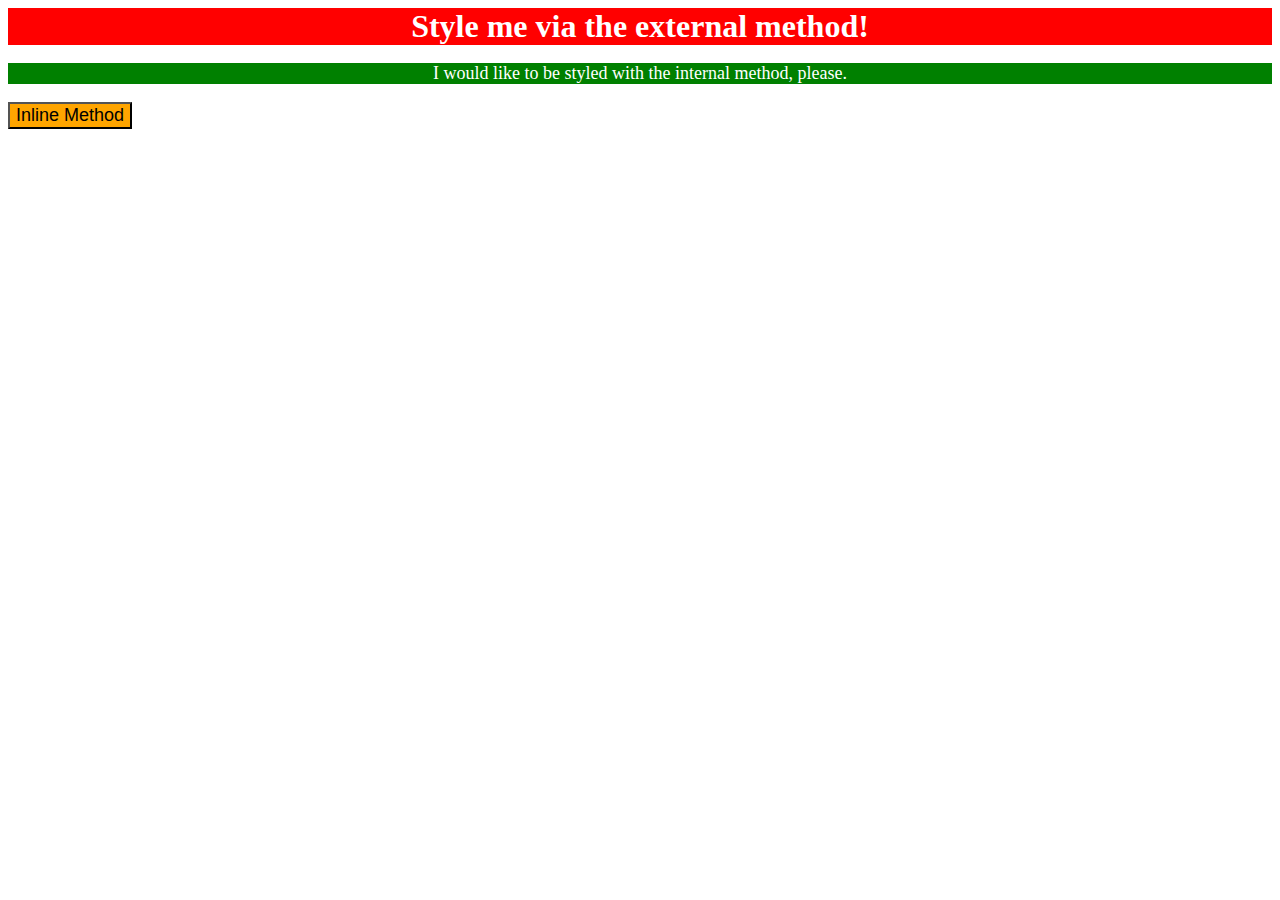
<file: foundations/01-css-methods/index.html>
<!DOCTYPE html>
<html lang="en">
  <head>
    <meta charset="UTF-8">
    <meta http-equiv="X-UA-Compatible" content="IE=edge">
    <meta name="viewport" content="width=device-width, initial-scale=1.0">
    <title>Methods for Adding CSS</title>
    <link rel="stylesheet" href="style.css">
    <style>
      p{
        background-color: green;
        color: white;
        font-size: 18px;
        text-align: center;
      }
    </style>
  </head>
  <body>
    <div>Style me via the external method!</div>
    <p>I would like to be styled with the internal method, please.</p>
    <button style="background-color: orange; font-size: 18px;">Inline Method</button>
  </body>
</html>
</file>
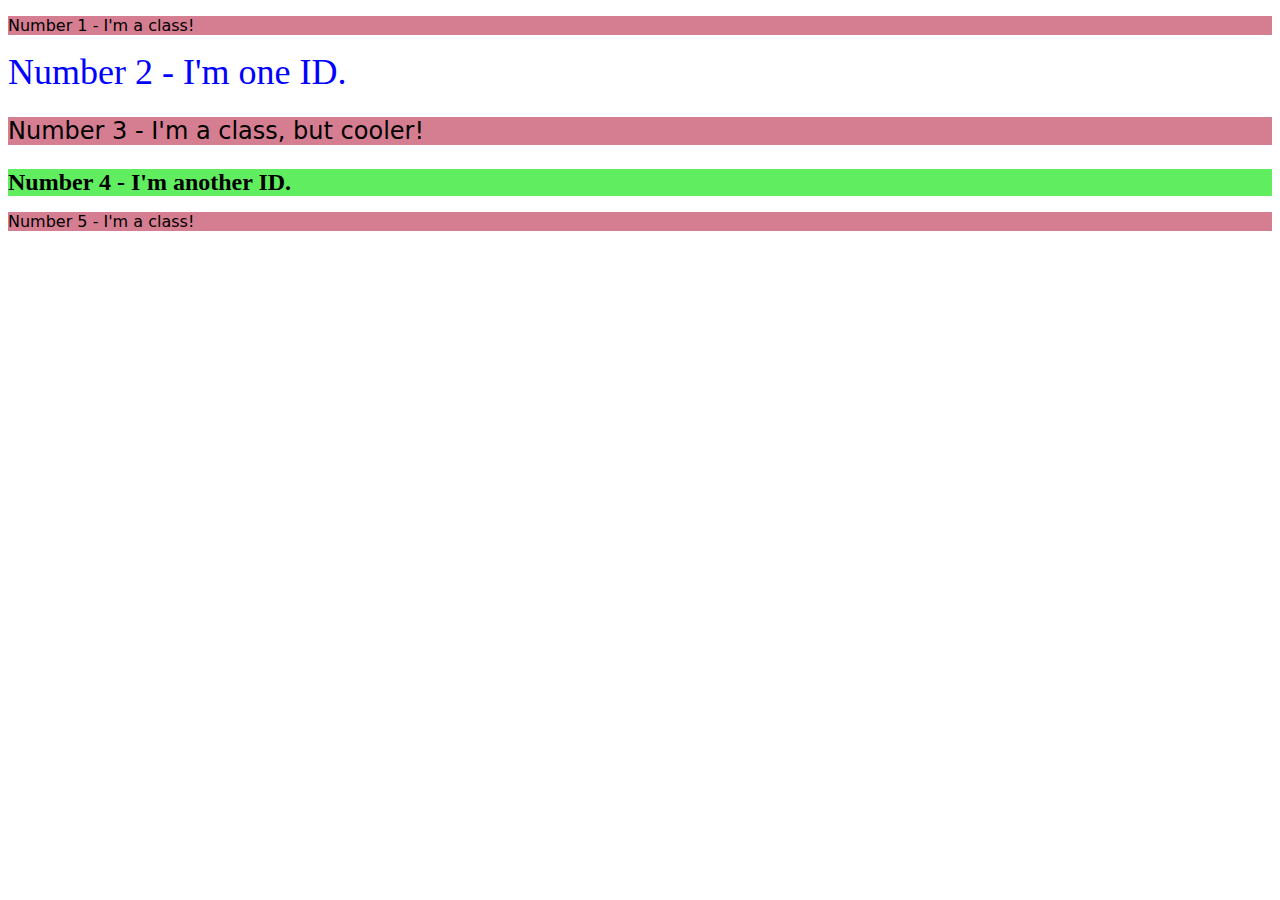
<file: foundations/02-class-id-selectors/index.html>
<!DOCTYPE html>
<html lang="en">
  <head>
    <meta charset="UTF-8">
    <meta http-equiv="X-UA-Compatible" content="IE=edge">
    <meta name="viewport" content="width=device-width, initial-scale=1.0">
    <title>Class and ID Selectors</title>
    <link rel="stylesheet" href="style.css">
  </head>
  <body>
    <p class="pinky">Number 1 - I'm a class!</p>
    <div id="blues">Number 2 - I'm one ID.</div>
    <p class="pinky" id="cool">Number 3 - I'm a class, but cooler!</p>
    <div id="green">Number 4 - I'm another ID.</div>
    <p class="pinky">Number 5 - I'm a class!</p>
  </body>
</html>
</file>
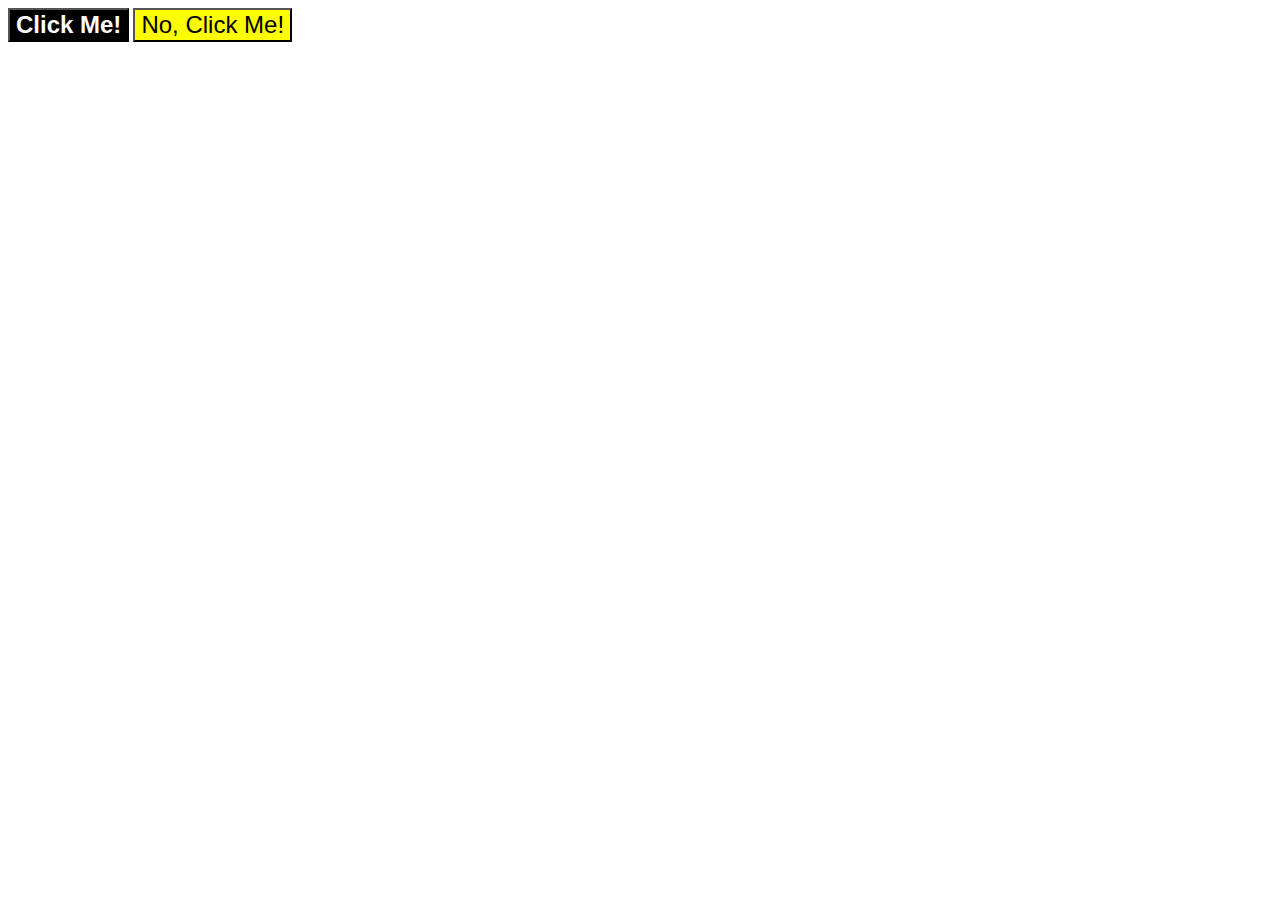
<file: foundations/03-grouping-selectors/index.html>
<!DOCTYPE html>
<html lang="en">
  <head>
    <meta charset="UTF-8">
    <meta http-equiv="X-UA-Compatible" content="IE=edge">
    <meta name="viewport" content="width=device-width, initial-scale=1.0">
    <title>Grouping Selectors</title>
    <link rel="stylesheet" href="style.css">
  </head>
  <body>
    <button class="bl">Click Me!</button>
    <button class="wh">No, Click Me!</button>
  </body>
</html>
</file>
<file: foundations/01-css-methods/style.css>
div{
    background-color: red;
    color: white;
    font-size: 32px;
    text-align:center;
    font-weight: bold;
}
</file>
<file: foundations/02-class-id-selectors/style.css>
.pinky{
background-color: rgb(214, 126, 145);
font-family: "Verdana","DejaVu Sans","sans-serif";
}

#blues{
    color:#0000ff;
    font-size: 36px;
}

#cool{
    font-size: 24px;
}

#green
{
    font-size: 24px;
    background-color: #60ee60;
    font-weight: bold;
}
</file>
<file: foundations/03-grouping-selectors/style.css>
.bl,.wh{
    font-size: 24px;
    font-family:Helvetica,"Times New Roman",sans-serif ;
}

.bl{
    background-color: black;
    color: white;
    font-weight: bold;
}

.wh{
    background-color: yellow;
}
</file>
